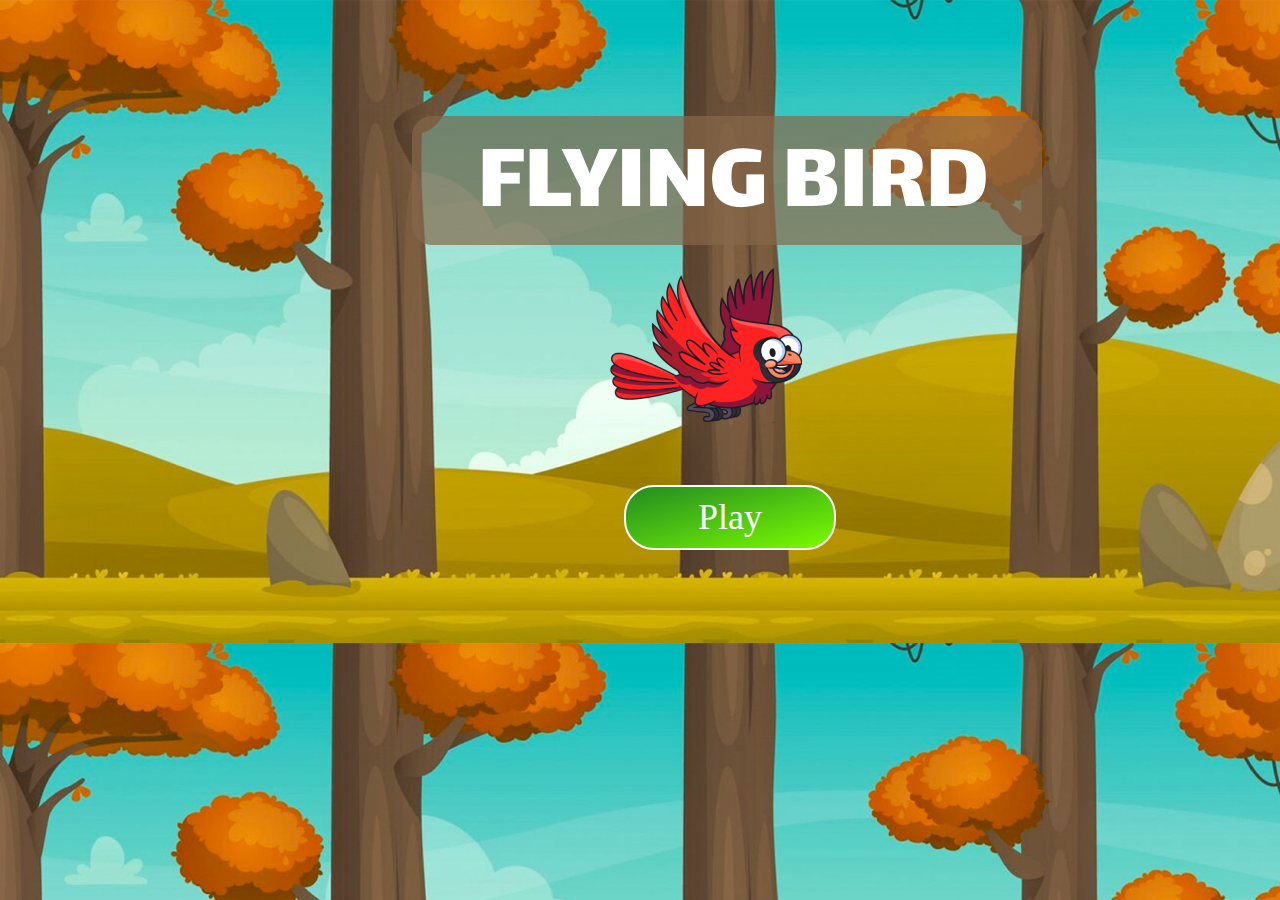
<file: index.html>
<!doctype html>
<html class="no-js" lang="">

<head>
  <meta charset="utf-8">
  <title>JavaScript 2D Game</title>
  <meta name="description" content="">
  <meta name="viewport" content="width=device-width, initial-scale=1">

  <!--<meta property="og:title" content="">
  <meta property="og:type" content="">
  <meta property="og:url" content="">
  <meta property="og:image" content="">-->

  <!--<link rel="manifest" href="site.webmanifest">-->
 <!-- <link rel="apple-touch-icon" href="icon.png">-->
  <!-- Place favicon.ico in the root directory -->

  <link rel="stylesheet" href="css/normalize.css">
  <link rel="stylesheet" href="css/main.css">
  <link rel="stylesheet" href="css/styles.css">

  <meta name="theme-color" content="#fafafa">
  <script src="js/jquery-3.6.0.min.js"></script>
  <!--<script src="controller/functionController.js"></script>-->

  <style>
     /*h1{
       color: purple;
       text-align: center;
       margin-top: 60px;
       font-size: 70px;
    }*/

     #topic{
       background-image: url("img/GameName.png");
       width: 630px;
       height: 152px;
       position: relative;
       margin-top: 108px;
       margin-left: 412px;
     }

     #frontBird{
       background-image: url("img/frontPageBird.png");
       width: 192px;
       height: 155px;
       position: relative;
       margin-top: 8px;
       margin-left: 610px;
     }

    .button {
      position: relative;
     /* background-color: #04AA6D;*/
      /*background-color: green;*/
      /*background-color:forestgreen;*/
      background-image: linear-gradient(to bottom right, forestgreen, lawngreen);
     /* border: none;*/
      border: 2px solid white;
      font-size: 36px;
      color: #FFFFFF;
      padding: 10px;
      width: 212px;
      text-align: center;
      -webkit-transition-duration: 0.4s; /* Safari */
      transition-duration: 0.4s;
      text-decoration: none;
      overflow: hidden;
      cursor: pointer;
      margin-left: 624px;
      margin-top: 62px;
      border-radius: 30px;
    }

    .button:hover{
      background-color: #3e8e41
    }

    .button:after {
      content: "";
      background: #90EE90;
      display: block;
      position: absolute;
      padding-top: 300%;
      padding-left: 350%;
      margin-left: -20px!important;
      margin-top: -120%;
      opacity: 0;
      transition: all 0.8s
    }

    .button:active:after {
      padding: 0;
      margin: 0;
      opacity: 1;
      transition: 0s
    }

  </style>

</head>

<body>
  <!--&lt;!&ndash; Add your site or application content here &ndash;&gt;
  <div id="container">

    &lt;!&ndash; bird div&ndash;&gt;
    <div id="bird"></div>

   &lt;!&ndash; for up down poles&ndash;&gt;
    <div id="pole_1" class="pole"></div>
    <div id="pole_2" class="pole"></div>

    &lt;!&ndash;for score board&ndash;&gt;
    <div id="score_board">
      <p><b>Score : </b> <span id="score">0</span></p>
      <p><b>Speed : </b><span id="speed">10</span></p>
    </div>

    &lt;!&ndash;restart button&ndash;&gt;
    <button id="btnRestart">Restart</button>

  </div>

 &lt;!&ndash; &lt;!&ndash;for score board&ndash;&gt;
  <div id="score_board">
    <p><b>Score : </b> <span id="score">0</span></p>
    <p><b>Speed : </b><span id="speed">10</span></p>
  </div>

  &lt;!&ndash;restart button&ndash;&gt;
  <button id="btnRestart">Restart</button>&ndash;&gt;

  <script src="js/jquery-3.6.0.min.js"></script>
  <script src="controller/functionController.js"></script>
-->
  <div id="topic"></div>

  <div id="frontBird"></div>

  <button class="button" id="btnStart"  onclick="document.location='playArea.html'">Play</button>

</body>

</html>
</file>
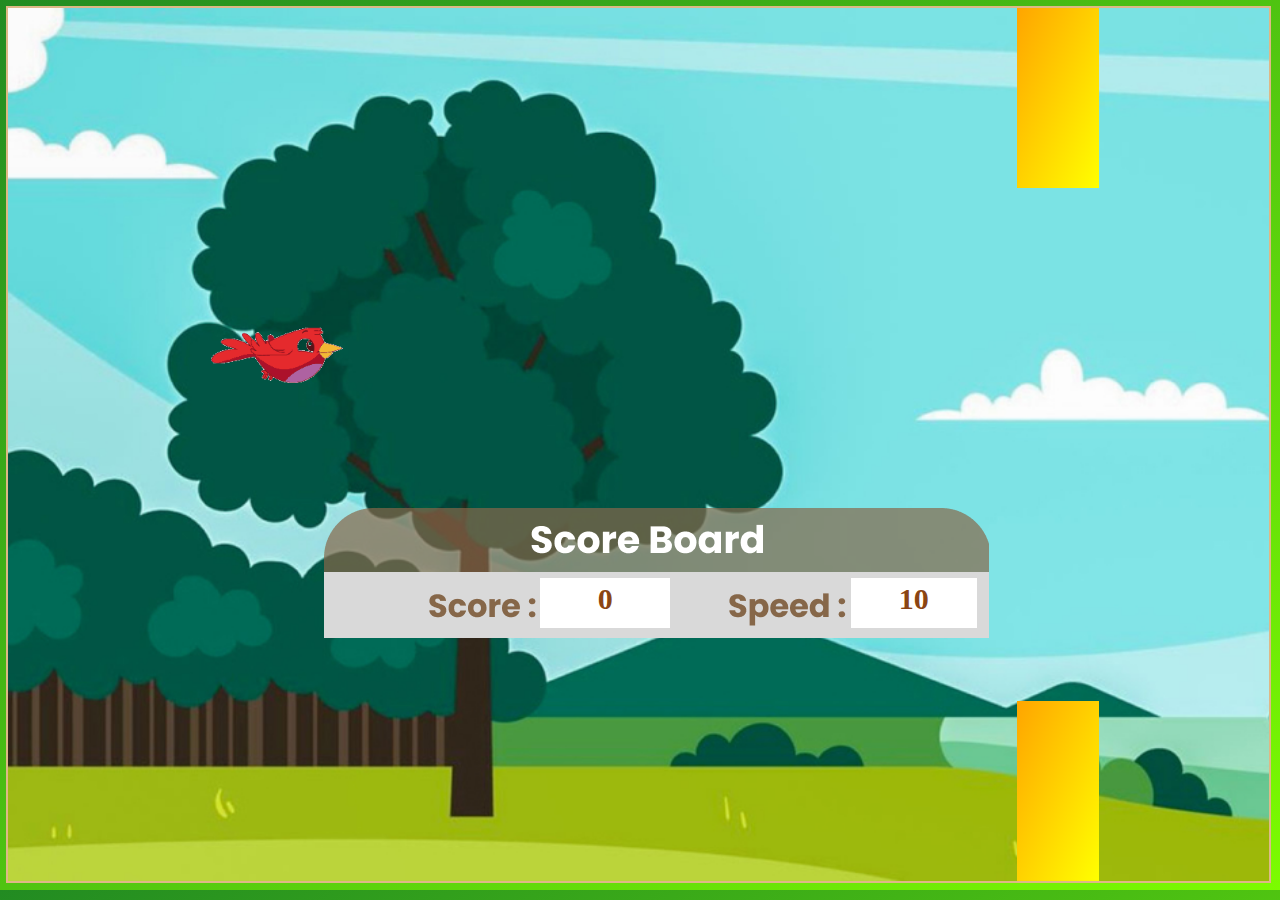
<file: playArea.html>
<!DOCTYPE html>
<html lang="en">
<head>
    <meta charset="UTF-8">
    <title>Flying Bird Game</title>

  <link rel="stylesheet" href="css/normalize.css">
  <link rel="stylesheet" href="css/main.css">
  <link rel="stylesheet" href="css/styles.css">

</head>
<body id="playAreaBody">

<!-- Add your site or application content here -->
<div id="container">

  <!-- bird div-->
  <div id="bird"></div>

  <!-- for up down poles-->
  <div id="pole_1" class="pole"></div>
  <div id="pole_2" class="pole"></div>

  <!--for score board-->
  <div id="scoreBoardImg">
  <div id="score_board_score">

    <!--<div id="setScore"><p id="score">0</p></div>
    <div id="setSpeed"><p id="speed">10</p></div>-->
    <div id="score">0</div>
    <div id="speed">10</div>
    <!--<p><b>Score : </b> <span id="score">0</span></p>
    <p><b>Speed : </b><span id="speed">10</span></p>-->
  </div>
  </div>

  <!--restart button-->
  <button id="btnRestart">Restart</button>


</div>

<!-- &lt;!&ndash;for score board&ndash;&gt;
 <div id="score_board">
   <p><b>Score : </b> <span id="score">0</span></p>
   <p><b>Speed : </b><span id="speed">10</span></p>
 </div>

 &lt;!&ndash;restart button&ndash;&gt;
 <button id="btnRestart">Restart</button>-->


<script src="js/jquery-3.6.0.min.js"></script>
<script src="controller/functionController.js"></script>

</body>
</html>
</file>
<file: css/main.css>
/*! HTML5 Boilerplate v8.0.0 | MIT License | https://html5boilerplate.com/ */

/* main.css 2.1.0 | MIT License | https://github.com/h5bp/main.css#readme */
/*
 * What follows is the result of much research on cross-browser styling.
 * Credit left inline and big thanks to Nicolas Gallagher, Jonathan Neal,
 * Kroc Camen, and the H5BP dev community and team.
 */

/* ==========================================================================
   Base styles: opinionated defaults
   ========================================================================== */

html {
  color: #222;
  font-size: 1em;
  line-height: 1.4;
}

/*
 * Remove text-shadow in selection highlight:
 * https://twitter.com/miketaylr/status/12228805301
 *
 * Vendor-prefixed and regular ::selection selectors cannot be combined:
 * https://stackoverflow.com/a/16982510/7133471
 *
 * Customize the background color to match your design.
 */

::-moz-selection {
  background: #b3d4fc;
  text-shadow: none;
}

::selection {
  background: #b3d4fc;
  text-shadow: none;
}

/*
 * A better looking default horizontal rule
 */

hr {
  display: block;
  height: 1px;
  border: 0;
  border-top: 1px solid #ccc;
  margin: 1em 0;
  padding: 0;
}

/*
 * Remove the gap between audio, canvas, iframes,
 * images, videos and the bottom of their containers:
 * https://github.com/h5bp/html5-boilerplate/issues/440
 */

audio,
canvas,
iframe,
img,
svg,
video {
  vertical-align: middle;
}

/*
 * Remove default fieldset styles.
 */

fieldset {
  border: 0;
  margin: 0;
  padding: 0;
}

/*
 * Allow only vertical resizing of textareas.
 */

textarea {
  resize: vertical;
}

/* ==========================================================================
   Author's custom styles
   ========================================================================== */

/* ==========================================================================
   Helper classes
   ========================================================================== */

/*
 * Hide visually and from screen readers
 */

.hidden,
[hidden] {
  display: none !important;
}

/*
 * Hide only visually, but have it available for screen readers:
 * https://snook.ca/archives/html_and_css/hiding-content-for-accessibility
 *
 * 1. For long content, line feeds are not interpreted as spaces and small width
 *    causes content to wrap 1 word per line:
 *    https://medium.com/@jessebeach/beware-smushed-off-screen-accessible-text-5952a4c2cbfe
 */

.sr-only {
  border: 0;
  clip: rect(0, 0, 0, 0);
  height: 1px;
  margin: -1px;
  overflow: hidden;
  padding: 0;
  position: absolute;
  white-space: nowrap;
  width: 1px;
  /* 1 */
}

/*
 * Extends the .sr-only class to allow the element
 * to be focusable when navigated to via the keyboard:
 * https://www.drupal.org/node/897638
 */

.sr-only.focusable:active,
.sr-only.focusable:focus {
  clip: auto;
  height: auto;
  margin: 0;
  overflow: visible;
  position: static;
  white-space: inherit;
  width: auto;
}

/*
 * Hide visually and from screen readers, but maintain layout
 */

.invisible {
  visibility: hidden;
}

/*
 * Clearfix: contain floats
 *
 * For modern browsers
 * 1. The space content is one way to avoid an Opera bug when the
 *    `contenteditable` attribute is included anywhere else in the document.
 *    Otherwise it causes space to appear at the top and bottom of elements
 *    that receive the `clearfix` class.
 * 2. The use of `table` rather than `block` is only necessary if using
 *    `:before` to contain the top-margins of child elements.
 */

.clearfix::before,
.clearfix::after {
  content: " ";
  display: table;
}

.clearfix::after {
  clear: both;
}

/* ==========================================================================
   EXAMPLE Media Queries for Responsive Design.
   These examples override the primary ('mobile first') styles.
   Modify as content requires.
   ========================================================================== */

@media only screen and (min-width: 35em) {
  /* Style adjustments for viewports that meet the condition */
}

@media print,
  (-webkit-min-device-pixel-ratio: 1.25),
  (min-resolution: 1.25dppx),
  (min-resolution: 120dpi) {
  /* Style adjustments for high resolution devices */
}

/* ==========================================================================
   Print styles.
   Inlined to avoid the additional HTTP request:
   https://www.phpied.com/delay-loading-your-print-css/
   ========================================================================== */

@media print {
  *,
  *::before,
  *::after {
    background: #fff !important;
    color: #000 !important;
    /* Black prints faster */
    box-shadow: none !important;
    text-shadow: none !important;
  }

  a,
  a:visited {
    text-decoration: underline;
  }

  a[href]::after {
    content: " (" attr(href) ")";
  }

  abbr[title]::after {
    content: " (" attr(title) ")";
  }

  /*
   * Don't show links that are fragment identifiers,
   * or use the `javascript:` pseudo protocol
   */
  a[href^="#"]::after,
  a[href^="javascript:"]::after {
    content: "";
  }

  pre {
    white-space: pre-wrap !important;
  }

  pre,
  blockquote {
    border: 1px solid #999;
    page-break-inside: avoid;
  }

  /*
   * Printing Tables:
   * https://web.archive.org/web/20180815150934/http://css-discuss.incutio.com/wiki/Printing_Tables
   */
  thead {
    display: table-header-group;
  }

  tr,
  img {
    page-break-inside: avoid;
  }

  p,
  h2,
  h3 {
    orphans: 3;
    widows: 3;
  }

  h2,
  h3 {
    page-break-after: avoid;
  }
}
</file>
<file: css/styles.css>
body{
    /*background-image: url("../img/background.jpg");*/
    background-image: url("../img/finalFrontBackground.jpg");
    /*background-size: cover;*/

}

#playAreaBody{
    /*background-image: url("../img/mainbackground.jpg");*/
    /*background: aquamarine;*/
    background-image: linear-gradient(to bottom right, forestgreen, lawngreen);
    height: 100%;
    width: 100%;
    margin: 0;
}

#container{
   /* background-image: url("../img/gamebackground.jpg");*/
    background-image: url("../img/finalBackgroundPlayArea.jpg");
    background-size: cover;
   /* background: #b3d4fc;*/
    margin-top: 0.5%;
    margin-left: 0.5%;
    margin-right: 0.5%;
    margin-bottom: 0.5%;
    position: relative;
    height: 97vh;
    width: 98.5vw;
    overflow: hidden;
    border: 2px solid burlywood;
}

#bird{
    /*background: url("../img/bird.png");*/
    background: url("../img/bird.gif");
    background-size: contain;
    background-repeat: no-repeat;
    position: absolute;
    height: 145px;
    width: 145px;
    top: 20%;
    left: 15%;
}

.pole {
    position: absolute;
    height: 180px;
    width: 82px;
   /* background-color: burlywood;*/
    background-image: linear-gradient(to bottom right, orange, yellow);
    right: 0px;
}

#pole_1{
    top: 0;
}

#pole_2{
    bottom: 0;
}

#scoreBoardImg{
    background-image:url("../img/scoreBoard.png");
    width: 665px;
    height: 130px;
    margin-left: 316px;
    margin-top: 500px;
}

/*
#score_board{
    !*background-image: url("../img/scoreboard.png");
    background-size: cover;*!
    text-align: center;
    !*font-size: 30px ;*!
    color: #227093;
    border: 1px solid black;
    width: 665px;
    height: 62px;
    margin-left: 512px;
}
*/

#score_board_score {
    position: relative;
    height: 189px;
    width: 594px;
    /*border: 1px solid black;*/
    margin-left: 162px;
    margin-top: 304px;
    display: flex;
    align-items: center;
    margin-bottom: 116px;
    justify-content: space-around;
}

/*
#setScore{
    position: relative;
    height: 50px;
    width: 115px;
    font-size: 30px;
    border: 1px solid black;
    margin-top: 18px;
    margin-left: 528px;
    text-align: center;
}
*/

#score{
    position: relative;
    height: 50px;
    width: 130px;
    font-size: 30px;
    /*border: 1px solid black;*/
   /* margin-top: 18px;*/
    margin-left: -50px;
    text-align: center;
    background: white;
    color: saddlebrown;
    font-weight: bold;
}

/*#setSpeed{
    position: relative;
    height: 50px;
    width: 115px;
    font-size: 30px;
    border: 1px solid black;
    margin-top: 18px;
    margin-left: 60px;
}*/

#speed {
    position: relative;
    height: 50px;
    width: 126px;
    font-size: 30px;
    /*border: 1px solid black;*/
    text-align: center;
    margin-left: -27px;
    background: white;
    color: saddlebrown;
    font-weight: bold;
}

#btnRestart {
    position: absolute;
    width: 212px;
    padding: 10px;
    background-color: red;
    color: white;
    font-size: 36px;
    cursor: pointer;
    left: 0;
    right: 0;
    border: 2px solid white;
    display: none;
    margin-top: -300px;
    margin-left: 540px;
    height: 60px;
    border-radius: 30px;
}
</file>
